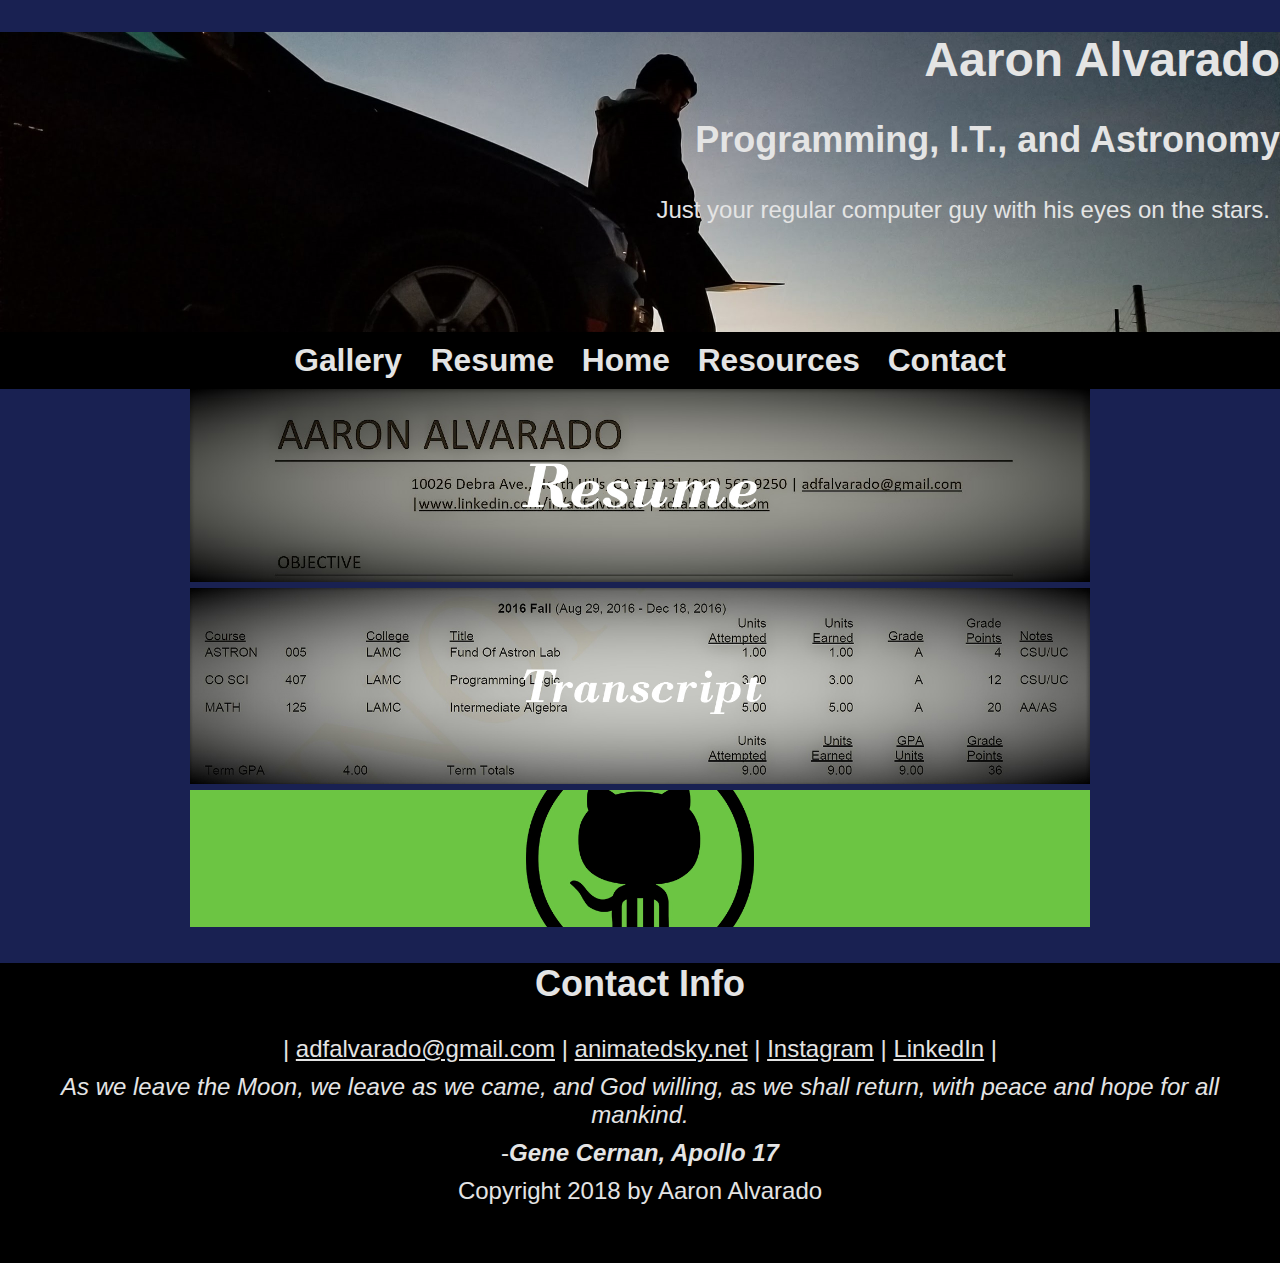
<file: resources.html>
<!DOCTYPE html>
<html lang="en">
<head>
    <meta charset="UTF-8">
    <meta name="viewport" content="width=device-width, initial-scale=1.0">
    <link rel="icon" href="images/moon.ico" type="image" sizes="16x16">
    <title>Aaron Alvarado | Portfolio</title>
    <link rel="stylesheet" href="css/styles.css">
</head>
<body>
    <!-- // Intro -->
    <header class="header">
        <h1>Aaron Alvarado</h1>
        <h2>Programming, I.T., and Astronomy</h2>
        <p>Just your regular computer guy with his eyes on the stars.</p>
    </header>
    <div class="nav1">
    <nav role="navigation">
            <a class="nav1" href="gallery.html" title="Gallery Page"> Gallery </a>
            <a class="nav1" href="resume.html" title="Resume Page">Resume</a>
            <a class="nav1" href="index.html" title="Home Page">Home</a>
            <a class="nav1" href="resources.html" title="Recources Page">Resources</a>
            <a class="nav1" href="#Contact" title="Contact">Contact</a>
    </nav>
    </div>
	
	
	<main>
    <div class="download">
        <a href="files/Alvarado_Aaron_Resume_Fall_18.docx" download="Resume">
            <img class="banner" src="images/banners/resume.jpg" alt="Resume">
        </a>    
    </div>
    
	<div class="download">
        <a href="files/Alvarado_Aaron_Transcript_Fall_18.pdf" download="Transcript">
            <img class="banner" src="images/banners/transcript.jpg" alt="Transcript">
        </a>
    </div>
	
    
    <div class="download">
        <a href="https://github.com/AnimatedSky?tab=repositories" target="GitHub">
            <img class="banner" src="images/banners/github.jpg" alt="GitHub">
        </a>
    </div>
	
	</main>
	
	
    <!-- // Footer & contact info -->
    <footer id=Contact>
        <h2>Contact Info</h2>        
        <!-- Social media and contact links. Add or remove any networks. -->
        <div>
			<a> | </a>
            <a href="mailto:adfalvarado@gmail.com">adfalvarado@gmail.com</a><a> | </a>
            <a href="http://animatedsky.net" target="_blank">animatedsky.net</a><a> | </a>
            <a href="https://www.instagram.com/animatedsky/" target="Instagram">Instagram</a><a> | </a>
            <a href="https://www.linkedin.com/in/adfalvarado" target="LinkedIn">LinkedIn</a><a> | </a>
            <p><i>As we leave the Moon, we leave as we came, and God willing, as we shall return, with peace and hope for all mankind.</i></p> -<b><i>Gene Cernan, Apollo 17</i></b>
        </div>
        <p>Copyright 2018 by Aaron Alvarado</p>
    </footer>
    
</body>
</html>
</file>
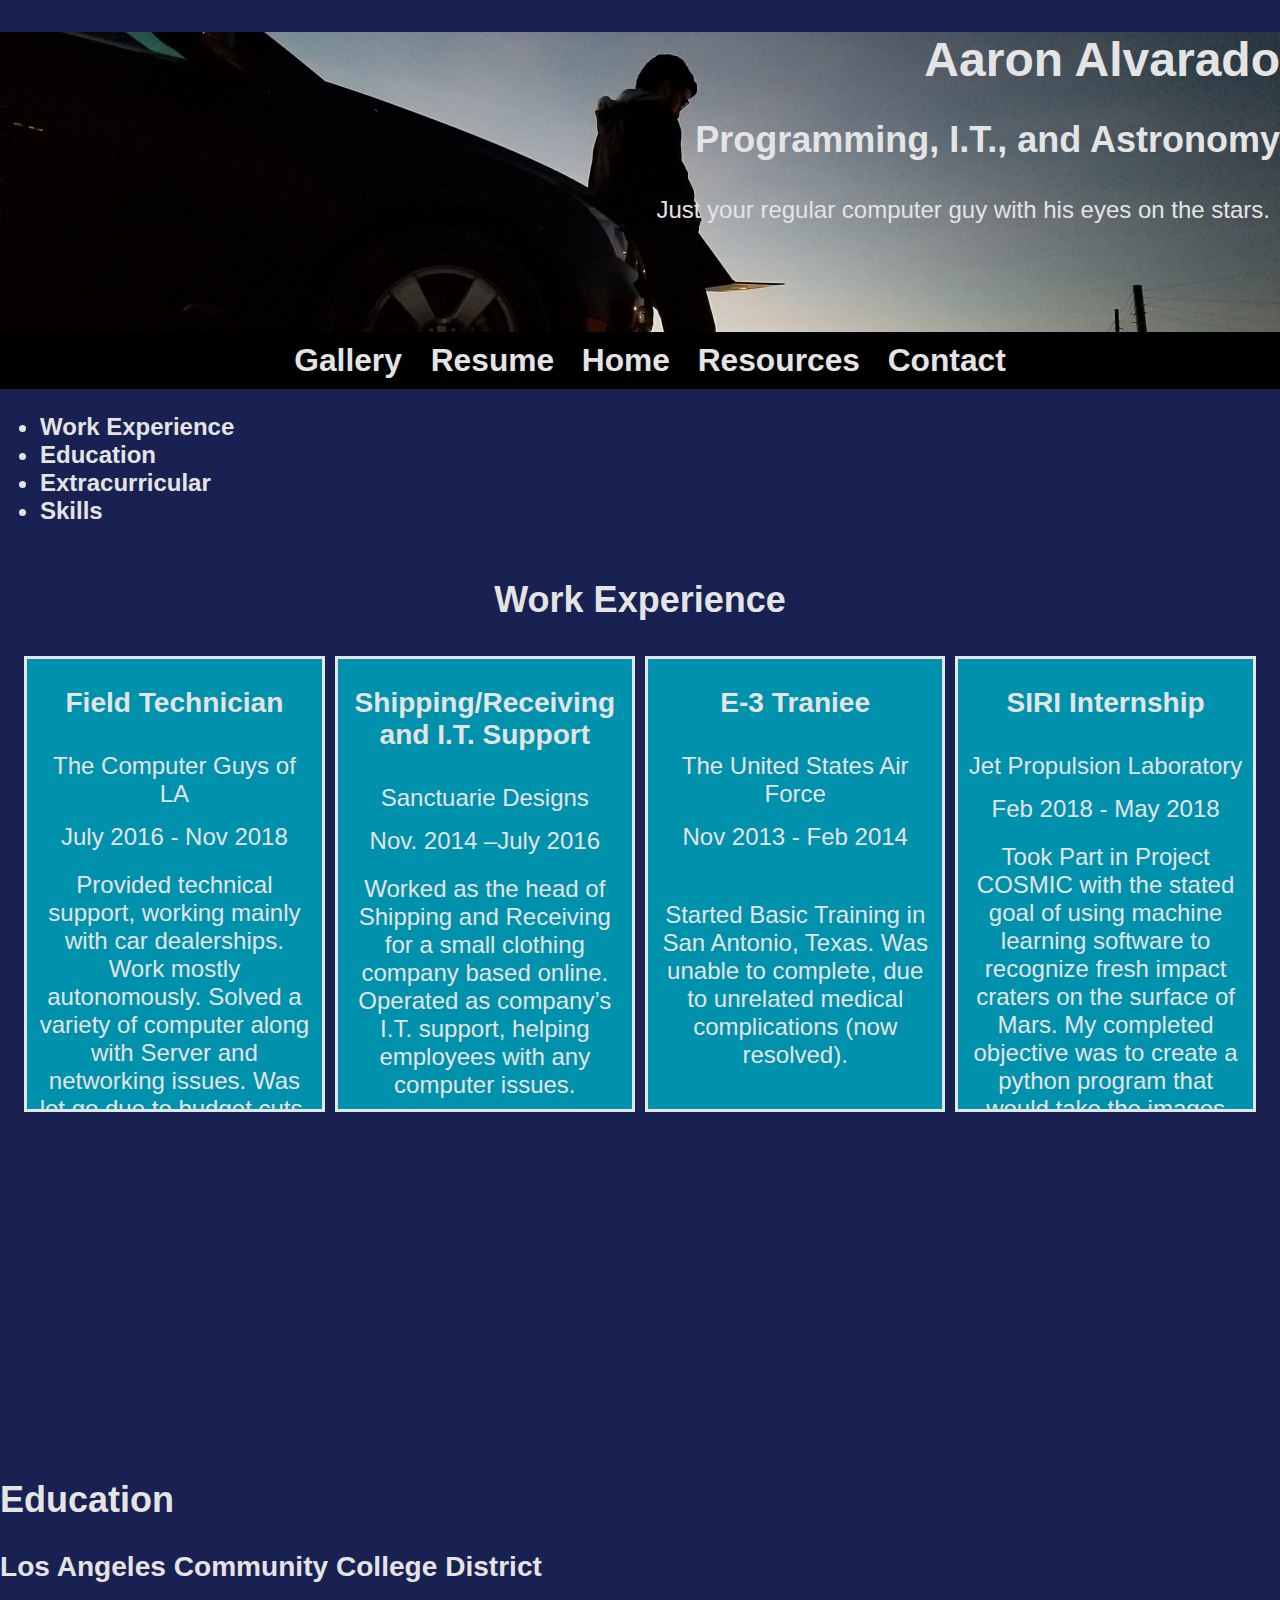
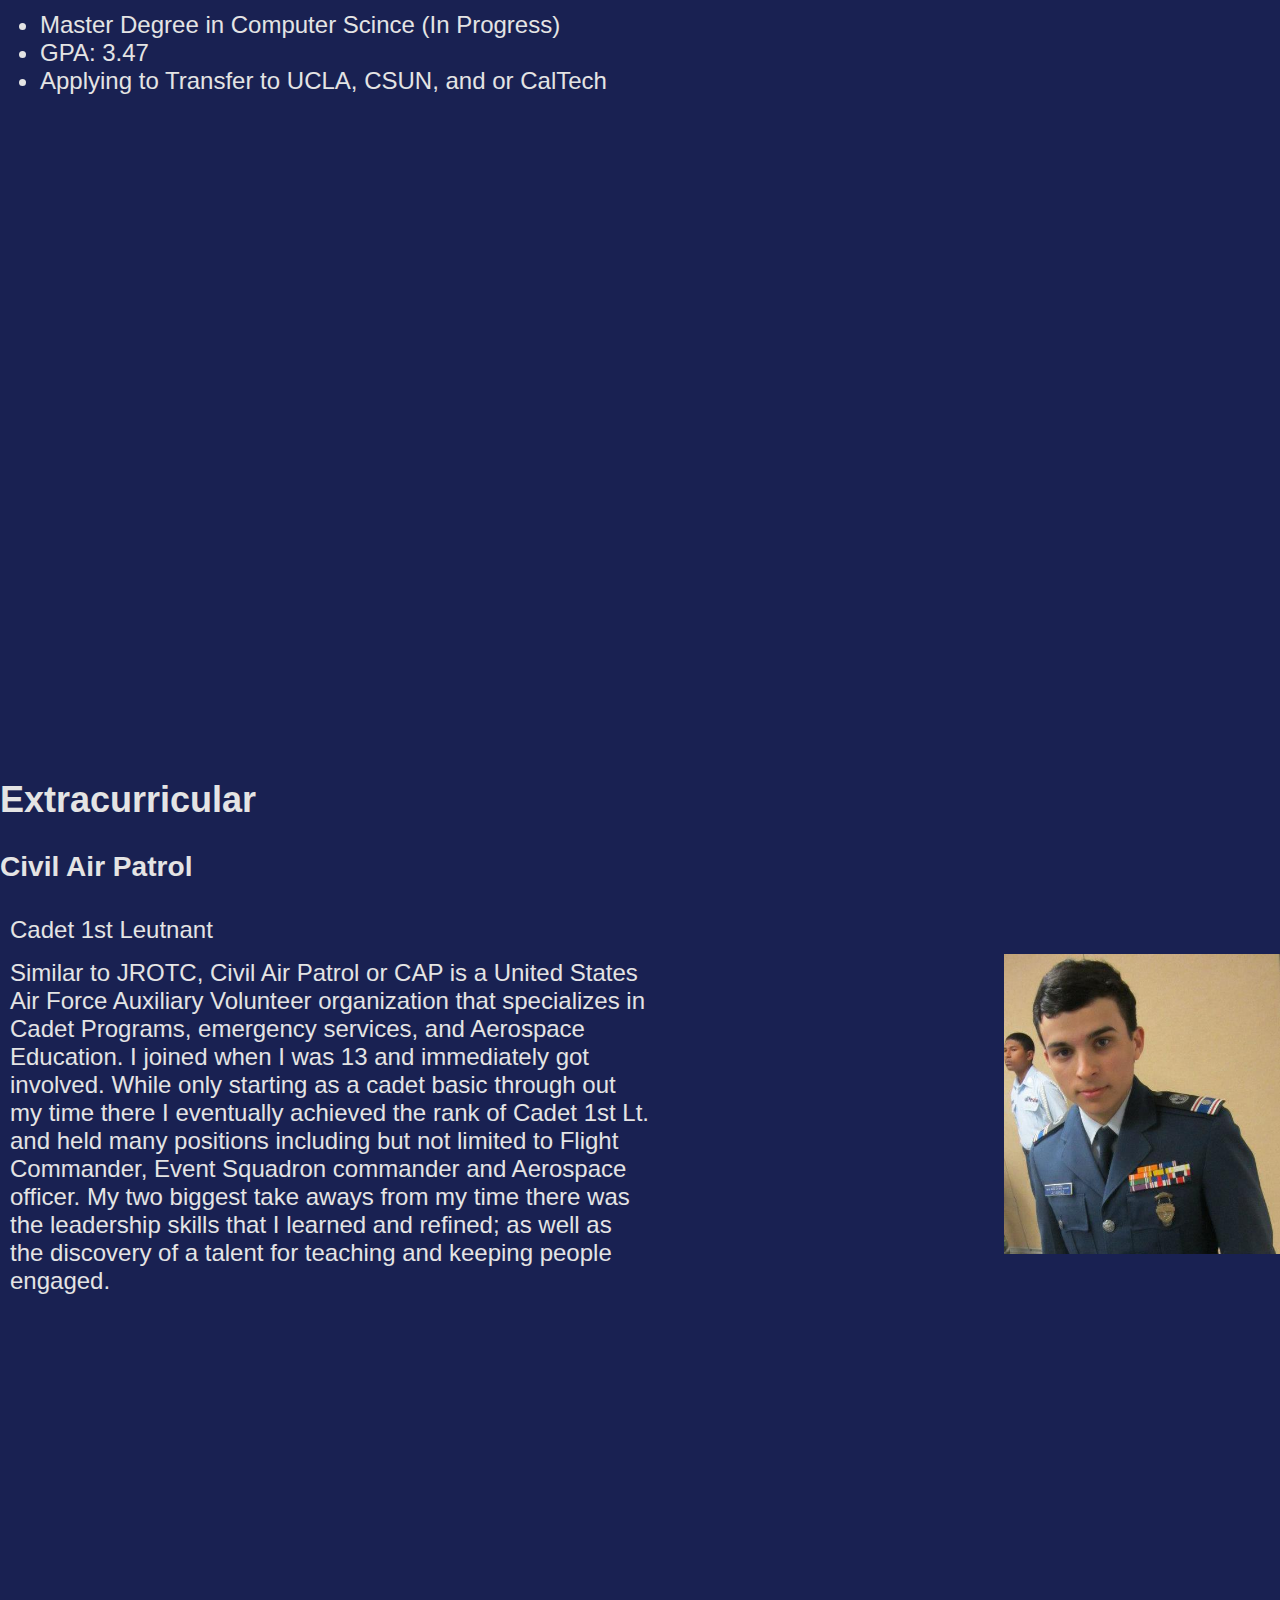
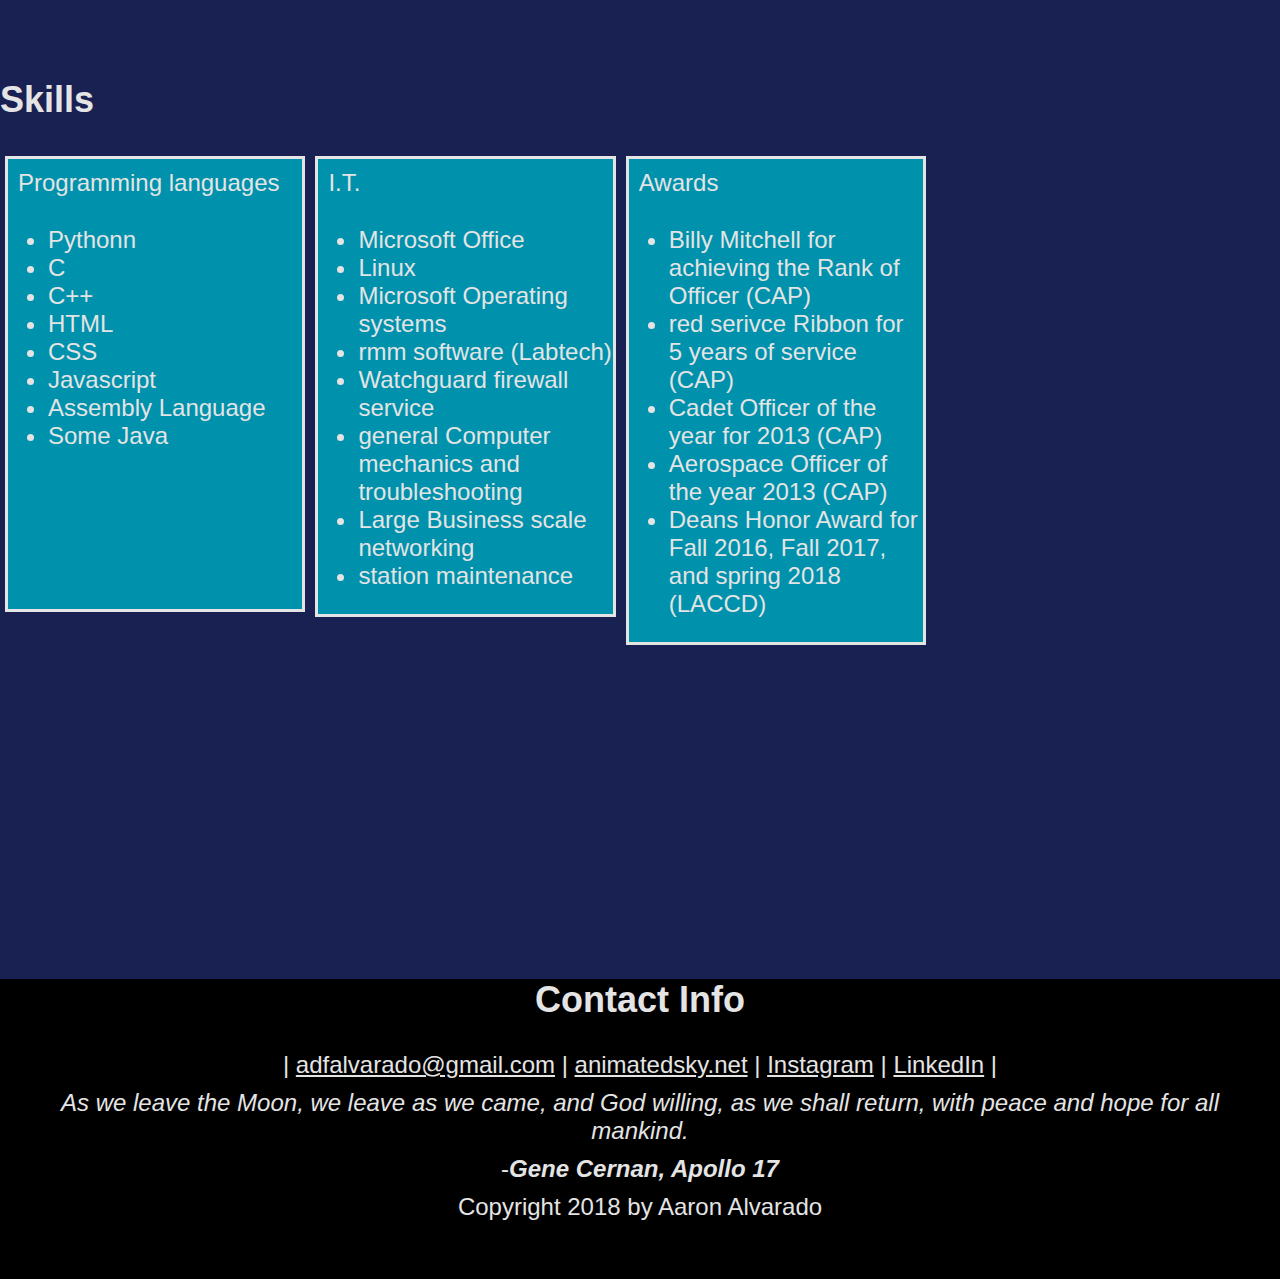
<file: resume.html>
<!DOCTYPE html>
<html lang="en">
<head>
    <meta charset="UTF-8">
    <meta name="viewport" content="width=device-width, initial-scale=1.0">
    <title>Aaron Alvarado | Portfolio</title>
    <link rel="stylesheet" href="css/styles.css">
    <link rel="icon" href="images/moon.ico" type="image" sizes="16x16">
</head>
<body>
    <!-- // Intro -->
    <header class="header">
        <h1>Aaron Alvarado</h1>
        <h2>Programming, I.T., and Astronomy</h2>
        <p>Just your regular computer guy with his eyes on the stars.</p>
    </header>
    <div class="nav1">
    <nav role="navigation">
            <a class="nav1" href="gallery.html" title="Gallery Page"> Gallery </a>
            <a class="nav1" href="resume.html" title="Resume Page">Resume</a>
            <a class="nav1" href="index.html" title="Home Page">Home</a>
            <a class="nav1" href="resources.html" title="Recources Page">Resources</a>
            <a class="nav1" href="#Contact" title="Contact">Contact</a>
    </nav>
    </div>
    <!--page navigation-->
    <nav role="navigation">
            <ul>
                <li><a class="nav2" href="#workExperience" title="workExperience">Work Experience</a></li>
                <li><a class="nav2" href="#Education" title="Education">Education</a></li>
                <li><a class="nav2" href="#Extracurricular" title="Extracurricular">Extracurricular</a></li>
                <li><a class="nav2" href="#Skills" title="Skills">Skills</a></li>
            </ul>
    </nav>
    
    <main>
        <!-- // Work Experience -->
        <section id=workExperience class="WorkExperience">
            <h2>Work Experience</h2>

            <!-- Job Details: copy this whole block to add more jobs -->
			<div class="job">
				<div>
					<h3>Field Technician</h3>
					<p>The Computer Guys of LA</p>
					<p>July 2016 - Nov 2018</p>
				</div>
				
				<!-- Add as many paragraphs as you need. -->
				<p>Provided technical support, working mainly with car dealerships. Work mostly autonomously. Solved a variety of computer along with Server and networking issues. Was let go due to budget cuts.</p>
				<!-- end of Job Details block. -->
			</div>
			
			<div class="job">
				<!-- Job Details: copy this whole block to add more jobs -->
				<div>
					<h3>Shipping/Receiving and I.T. Support</h3>
					<p>Sanctuarie Designs</p>
					<p>Nov. 2014 –July 2016</p>
				</div>
            
				<!-- Add as many paragraphs as you need. -->
				<p>Worked as the head of Shipping and Receiving for a small clothing company based online. Operated as company’s I.T. support, helping employees with any computer issues.</p>
				<!-- end of Job Details block. -->
			</div>
			
			
            <!-- Job Details: copy this whole block to add more jobs -->
			<div class="job">
				<div>
					<h3>E-3 Traniee</h3>
					<p>The United States Air Force</p>
					<p>Nov 2013 - Feb 2014</p>
				</div>
				<!-- Add as many paragraphs as you need. -->
				<p>Started Basic Training in San Antonio, Texas. Was unable to complete, due to unrelated medical complications (now resolved).</p>
			</div>
            <!-- end of Job Details block. -->
			
			
            <!-- Job Details: copy this whole block to add more jobs -->
			<div class="job">
				<div>
					<h3>SIRI Internship</h3>
					<p>Jet Propulsion Laboratory</p>
					<p>Feb 2018 - May 2018</p>
				</div>
				
				<!-- Add as many paragraphs as you need. -->
				<p>Took Part in Project COSMIC with the stated goal of using machine learning software to recognize fresh impact craters on the surface of Mars. My completed objective was to create a python program that would take the images and relative data and make it legible for the TextureCam image recognition software</p>
			</div>
            <!-- end of Job Details block. -->
		</section>

        <!-- // Education -->
        <section id=Education>
            <h2>Education</h2>

            <!-- School details: copy this whole block to add more schools. -->
            <h3>Los Angeles Community College District</h3>
            <ul>
                <li>Master Degree in Computer Scince (In Progress)</li>
                <li>GPA: 3.47</li>
                <li>Applying to Transfer to UCLA, CSUN, and or CalTech </li>
            </ul>
            <!-- End of school details. -->
        </section>
    
        <!-- // Extracurricular-->
        <section id=Extracurricular>
            <h2>Extracurricular</h2>

            
            <div>
                <h3>Civil Air Patrol</h3>
                <p>Cadet 1st Leutnant</p>

                <!-- Add as many paragraphs as you need. -->
                <img src="images/cap5.jpg" alt="Hi it's me, Aaron"  height="300" style="float: right">
                <p class="pwidth">Similar to JROTC, Civil Air Patrol or CAP is a United States Air Force Auxiliary Volunteer organization that specializes in Cadet Programs, emergency services, and Aerospace Education. I joined when I was 13 and immediately got involved. While only starting as a cadet basic through out my time there I eventually achieved the rank of Cadet 1st Lt. and held many positions including but not limited to Flight Commander, Event Squadron commander and Aerospace officer. My two biggest take aways from my time there was the leadership skills that I learned and refined; as well as the discovery of a talent for teaching and keeping people engaged.</p>
            </div>
<!--
            <div>
                <h3>Planetary Society</h3>
                <p>Volunteer</p>

                 Add as many paragraphs as you need. 
                <img src="images/telescope.jpg" alt="Hi it's me, Aaron"  height="300" style="float: right">
                <p class="pwidth">Similar to JROTC, Civil Air Patrol or CAP is a United States Air Force Auxiliary Volunteer organization that specializes in Cadet Programs, emergency services, and Aerospace Education. I joined when I was 13 and immediately got involved. While only starting as a cadet basic through out my time there I eventually achieved the rank of Cadet 1st Lt. and held many positions including but not limited to Flight Commander, Event Squadron commander and Aerospace officer. My to biggest take away from my time there the leadership skills and learned and refined and the discovery of a talent for teaching and keeping people engaged.</p>
            </div>
-->
            <!-- End of school details. -->
        </section>
        
        <!--Skills-->
        <section id=Skills>
            <h2>Skills</h2>
            <div class="skills">
                <p>Programming languages</p>
                <ul>
                    <li>Pythonn</li>
                    <li>C</li>
                    <li>C++</li>
                    <li>HTML</li>
                    <li>CSS</li>
                    <li>Javascript</li>
                    <li>Assembly Language</li>
                    <li>Some Java</li>
                </ul>
            </div>
            <div class="skills">
                <p>I.T.</p>
                <ul>
                    <li>Microsoft Office</li>
                    <li>Linux</li>
                    <li>Microsoft Operating systems</li>
                    <li>rmm software (Labtech)</li>
                    <li>Watchguard firewall service</li>
                    <li>general Computer mechanics and troubleshooting</li>
                    <li>Large Business scale networking</li>
                    <li>station maintenance</li>
                </ul>
            </div>
            <div class="skills">
                <p>Awards</p>
                <ul>
                    <li>Billy Mitchell for achieving the Rank of Officer (CAP)</li>
                    <li>red serivce Ribbon for 5 years of service (CAP)</li>
                    <li>Cadet Officer of the year for 2013 (CAP)</li>
                    <li>Aerospace Officer of the year 2013 (CAP)</li>
                    <li>Deans Honor Award for Fall 2016, Fall 2017, and spring 2018 (LACCD)</li>
                </ul>
            </div>
        </section>
    </main>
    
    <!-- // Footer & contact info -->
    <footer id=Contact>
        <h2>Contact Info</h2>        
        <!-- Social media and contact links. Add or remove any networks. -->
        <div>
			<a> | </a>
            <a href="mailto:adfalvarado@gmail.com">adfalvarado@gmail.com</a><a> | </a>
            <a href="http://animatedsky.net" target="_blank">animatedsky.net</a><a> | </a>
            <a href="https://www.instagram.com/animatedsky/" target="Instagram">Instagram</a><a> | </a>
            <a href="https://www.linkedin.com/in/adfalvarado" target="LinkedIn">LinkedIn</a><a> | </a>
            <p><i>As we leave the Moon, we leave as we came, and God willing, as we shall return, with peace and hope for all mankind.</i></p> -<b><i>Gene Cernan, Apollo 17</i></b>
        </div>
        <p>Copyright 2018 by Aaron Alvarado</p>
    </footer>
</body>
</html>
</file>
<file: css/styles.css>
/* Color Pallette
#000000
#0d386e
#192152
#e4e4e4
#0091ac*/

body{
    background: #192152	;
    color: #e4e4e4;
    font-family: sans-serif;
    font-size: 1.5em;
	margin: 0;
	padding: 0;
    
}

h1[
    margin: 5px;
    padding: 5px; 
]

img{
    width: 50vmin;
    height: auto;
}

img.banner{
     width: 100vmin;
}

header{
    background: url("../images/banners/banner.jpg") #000000;
	background-size: cover;
    text-align: right;
    height: 300px;   
    color: #e4e4e4;
}

footer{
    text-align: center;
    background: #000000;
    height: 300px
}

section{
    width: 100%;
    /*padding: 0 7%;*/
    display: table;
    margin: 0;
    /*max-width: none;*/
    height: 100vh;
}

a:link {
        color: #e4e4e4;
    }
a:visited{
        color: 	#0091ac;
}
/*about section*/
.About{
    background: #192152;
}
/*end of about section*/

/*History section*/
.History{
	background: #000000;
}
/*end of history section*/

/*Drives section*/
.Drives{
	background: #000000;
}
/*end of Drives section*/

/*Work Esperience*/
.WorkExperience{
	width: 100%;
	text-align: center;
}

.job{
	background: #0091ac;
	width: 23%;
	height: 50vh;
	border-style: solid;
	margin: 5px;
	display:inline-grid;
    overflow: auto;
    
	
}
/*end of Work Esperience*/

.skills{
	background: #0091ac;
	width: 23%;
	height: 50vh;
	border-style: solid;
	margin: 5px;
	display: inline-table;
    padding: inherit;
    overflow: auto;
	
}


.download{
    text-align: center;
}


/*website navigation*/
.nav1{
    text-align: center;
    background: #000000;
    width: 100%;
    font-size: 115%;
    padding: 10px
}

.nav1:link{
    
    font-weight: bold;
    text-decoration: none;
}
.nav1:visited{
        color: #e4e4e4;
}
a.nav1:hover{
    background: #192152;
}
/*end of website navigation*/


/*in page navigation*/
.nav2:link{
    font-weight: bold;
    text-decoration: none;
}
.nav2:visited{
        color: #e4e4e4;
}
.nav2:hover{
    background: black;
}
/* end of in page navigation*/

.VideoGallery{
    text-align: center;    
}

div.video{
    margin: 10px;
    border: 1px solid #ccc;   
}

/*Galley page*/
.GalleryPage{
    text-align: center;
    height: 50vh
}

div.gallery {
    margin: 5px;
    border: 1px solid #ccc;
    display:inline-grid;
    width: 300px;
}

div.gallery:hover {
    border: 1px solid #777;
}

div.gallery img {
    width: 100%;
    height: auto;
}

div.desc {
    padding: 15px;
    text-align: center;
}
/*end of gallery page*/


/* paragraph format */
p.pwidth{
    width: 50%;
}

p{
    padding: 5px;
    margin: 5px;
}
</file>
